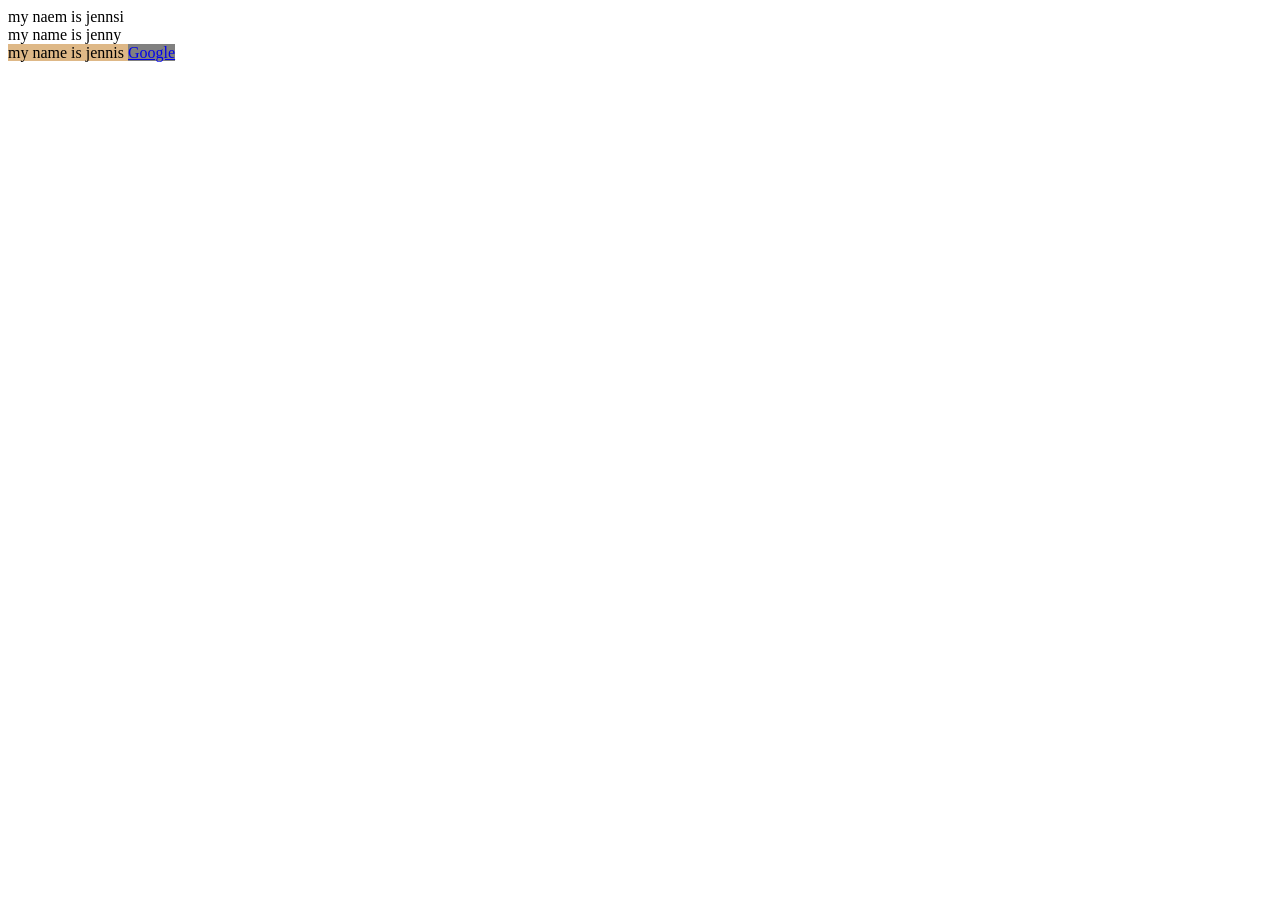
<file: index.html>
<!DOCTYPE html>
<html>
    <head>
        <title>id and classes</title>
        <link rel="stylesheet" href="style.css" >
    </head> 

    <body>
        <div class="name">my naem is jennsi </div>
        <div class="name">my name is jenny</div>
        <span id="span1">my name is jennis </span>
        <a id="link" href="https://google.com" target="_blank">Google</a>

    </body>
</html>
</file>
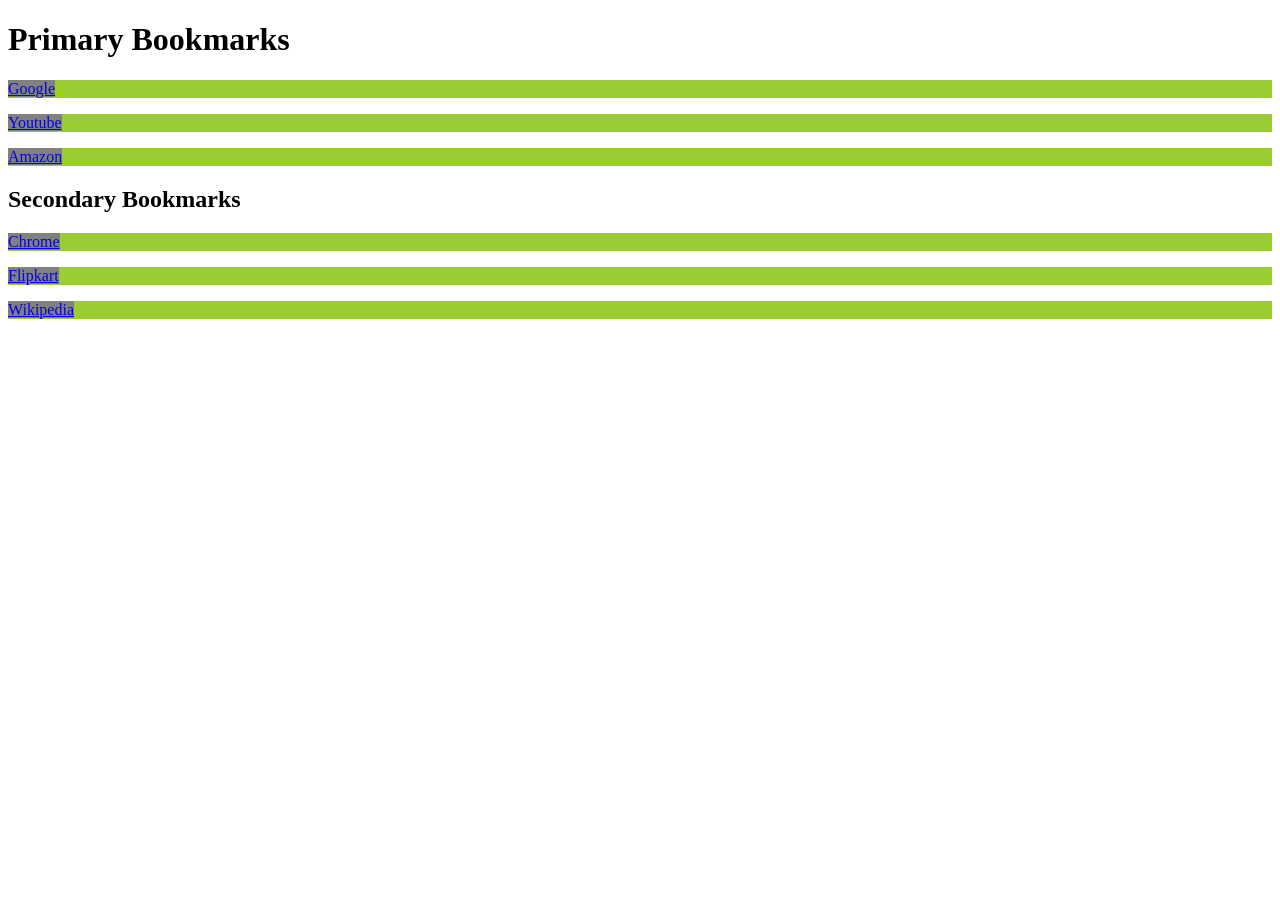
<file: bookmark.html>
<!DOCTYPE html>
<html>
    <head>
        <title>
            BookMarks
        </title>
        <link rel="stylesheet" href="style.css">
    </head>
    <body>
        <h1>Primary Bookmarks</h1>
        <p>
            <a target="_blank" href="https://www.google.com">Google</a>
        </p>
        <p>
            <a target="_blank" href="https://www.youtube.com">Youtube</a>
        </p>
        <p>
            <a target="_blank" href="https:www.amazon.com">Amazon</a>
        </p>
        <h2>Secondary Bookmarks</h2>

        <p>
            <a target="_blank" href="https://www.chorme.com">Chrome</a>
        </p>
        <p>
            <a target="_blank" href="https://www.flipkart.com">Flipkart</a>
        
        </p>
        <p>
            <a target="_blank" href="https://www.wikipedia.com">Wikipedia</a>
        </p>

    </body>
</html>
</file>
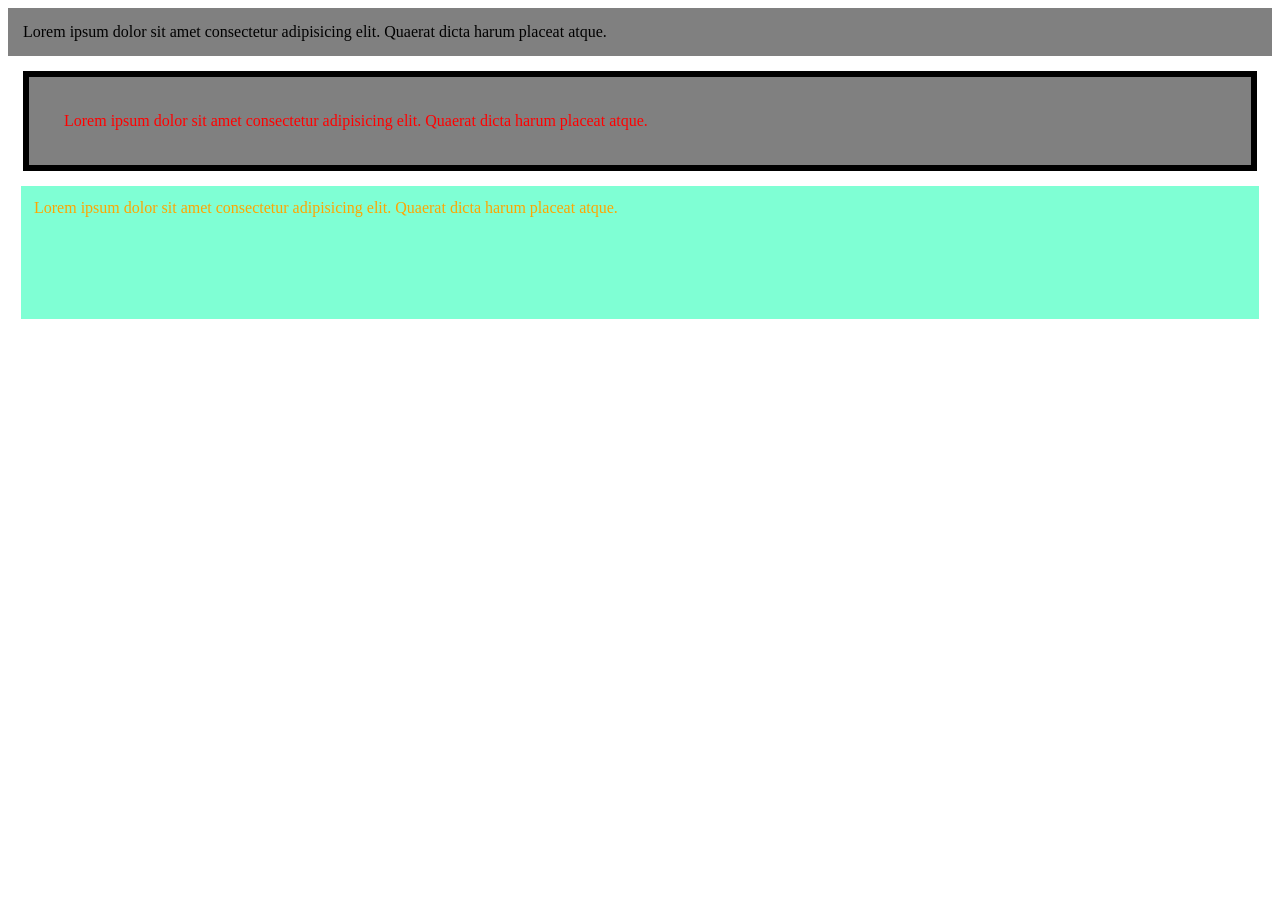
<file: boxmodel.html>
<!DOCTYPE html>
<html>
    <head>
        <link rel="stylesheet" href="box.css">

    </head>
    <body>
        <div class="box ">Lorem ipsum dolor sit amet consectetur adipisicing elit. Quaerat dicta harum placeat atque.</div>
         <div class="box box1">Lorem ipsum dolor sit amet consectetur adipisicing elit. Quaerat dicta harum placeat atque.</div>
          <div class="box box3">Lorem ipsum dolor sit amet consectetur adipisicing elit. Quaerat dicta harum placeat atque.</div>

    </body>
</html>
</file>
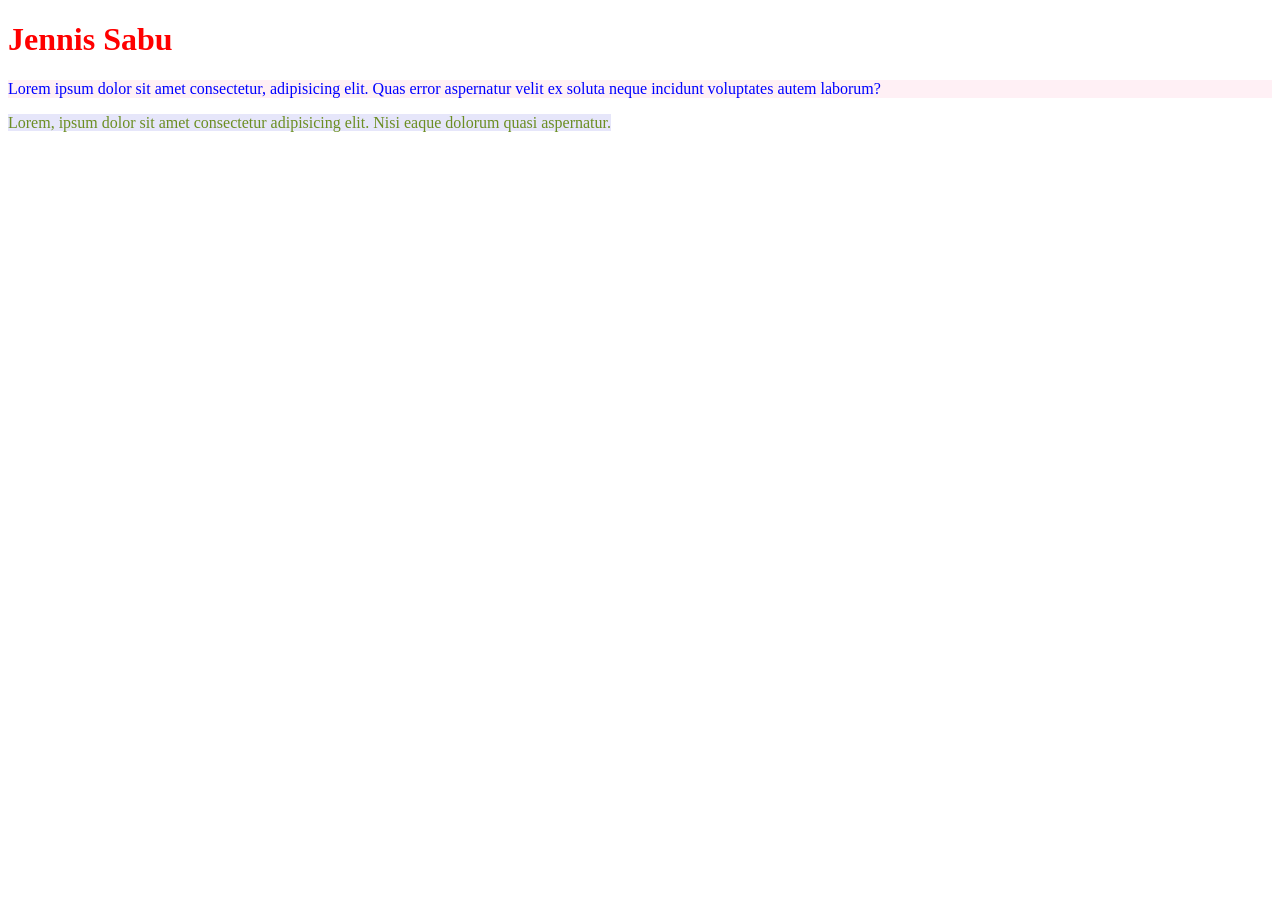
<file: css.html>
<!DOCTYPE html>
<html>
    <head>
        <title>css intro</title>
        <style>
            h1{
                color: red;
            }
            div{
                color: blue;
                background-color: lavenderblush;
            }
            span{
                color: olivedrab;
                background-color: lavender;
            }
        </style>
    </head>
    <body>
        <header>
            <h1>Jennis Sabu</h1>
            
        </header>
        <div>
            <p>Lorem ipsum dolor sit amet consectetur, adipisicing elit. Quas error aspernatur velit ex soluta neque incidunt voluptates autem laborum?</p>
        </div>
        <span>Lorem, ipsum dolor sit amet consectetur adipisicing elit. Nisi eaque dolorum quasi aspernatur.</span>

    </body>
</html>
</file>
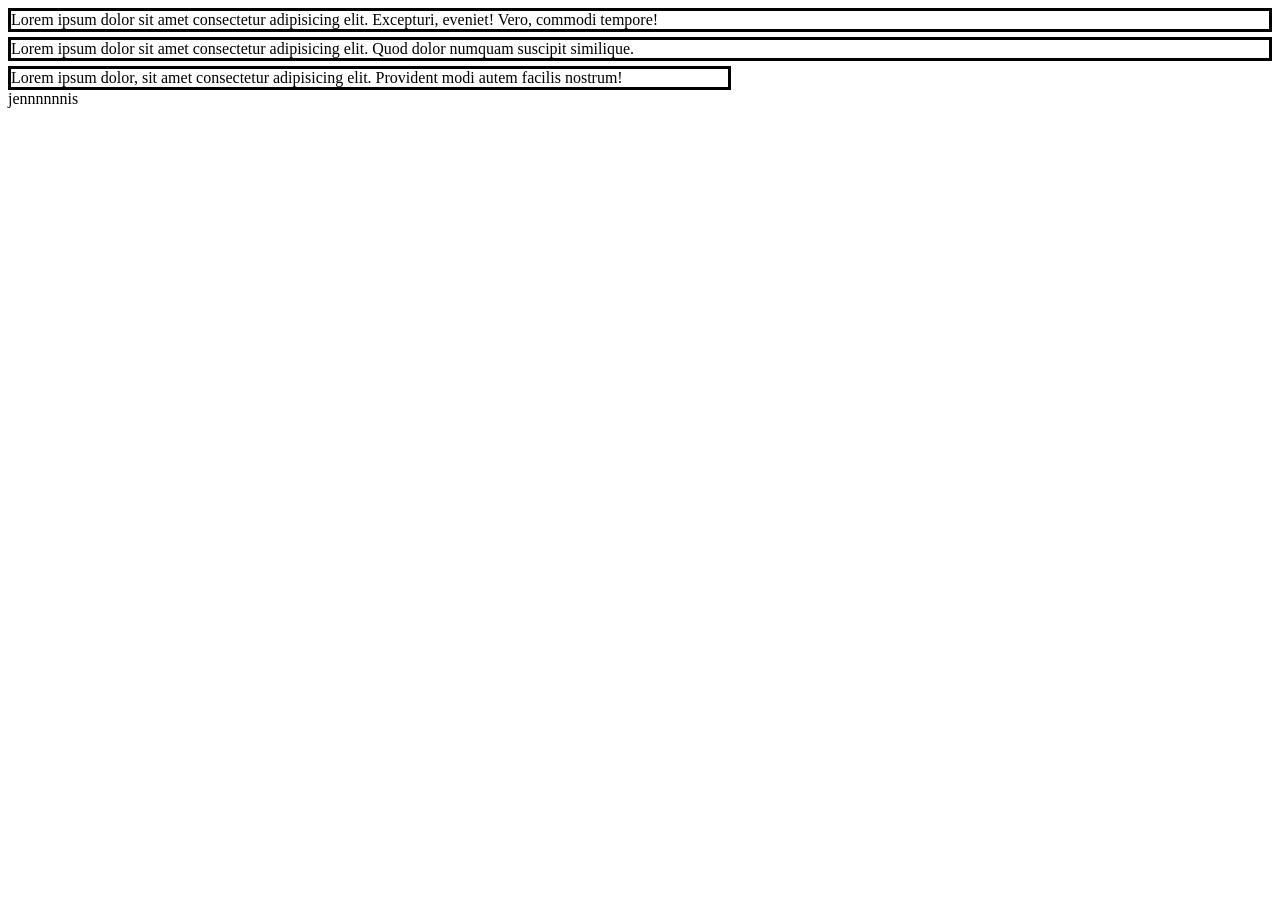
<file: displayprop.html>
<!DOCTYPE html>
<html>
    <head>
        <link rel="stylesheet" href="display.css">
    </head>
    <body>
        <div class="box">Lorem ipsum dolor sit amet consectetur adipisicing elit. Excepturi, eveniet! Vero, commodi tempore!</div>
        <div class="box1">Lorem ipsum dolor sit amet consectetur adipisicing elit. Quod dolor numquam suscipit similique.</div>
        <span class="container">Lorem ipsum dolor, sit amet consectetur adipisicing elit. Provident modi autem facilis nostrum!</span>
        <span>jennnnnnis</span>
    </body>
</html>
</file>
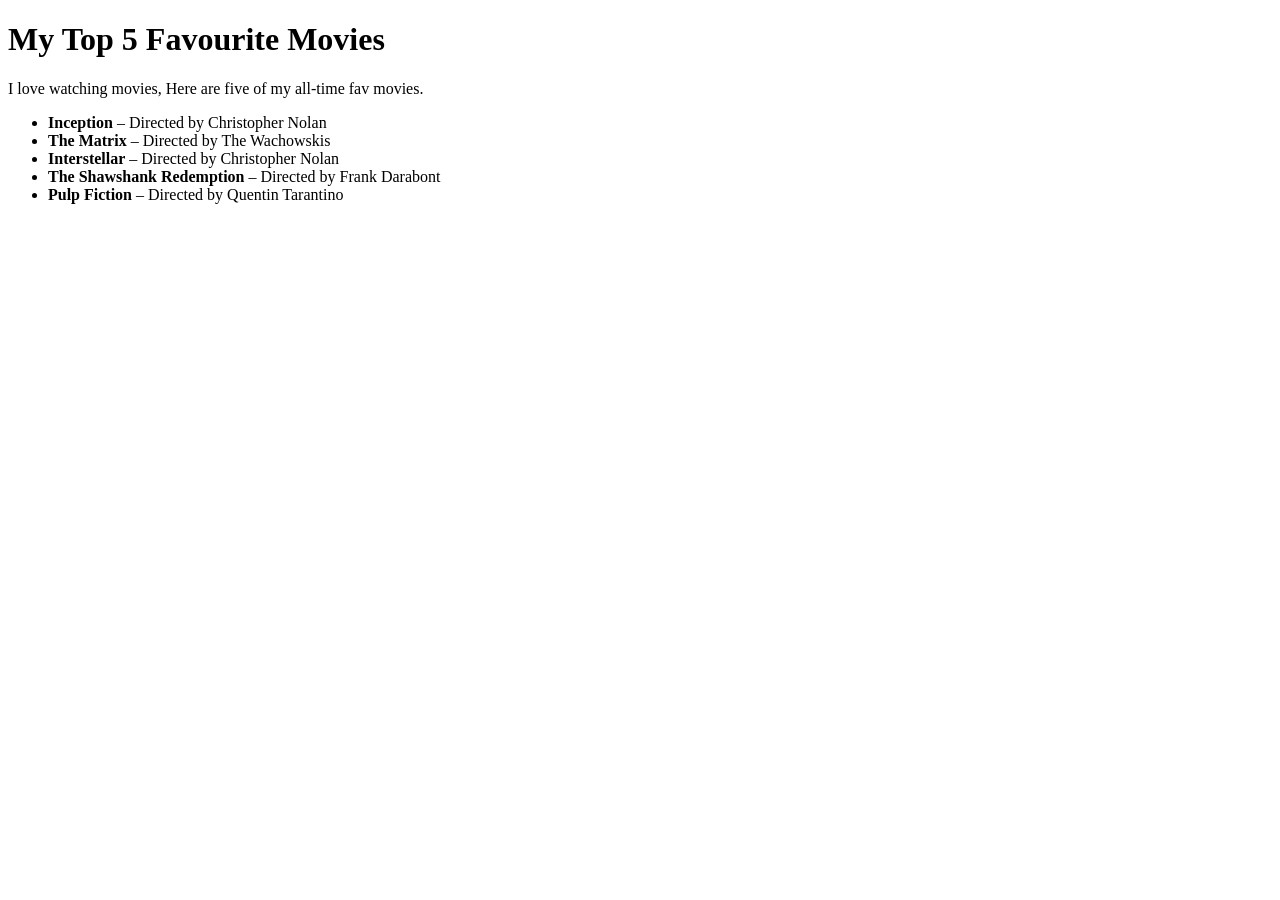
<file: favmovie.html>
<!DOCTYPE html>
<html lang="eng">
    <head>
        <title>Fav Movie</title>

    </head>
    <body>
        <h1>My Top 5 Favourite Movies</h1>
        <p>I love watching movies, Here are  five of my all-time fav movies.</p>
        <ul>
            
        <li><strong>Inception</strong> – Directed by Christopher Nolan</li>
        <li><strong>The Matrix</strong> – Directed by The Wachowskis</li>
        <li><strong>Interstellar</strong> – Directed by Christopher Nolan</li>
        <li><strong>The Shawshank Redemption</strong> – Directed by Frank Darabont</li>
        <li><strong>Pulp Fiction</strong> – Directed by Quentin Tarantino</li>
        </ul>

    </body>
</html>
</file>
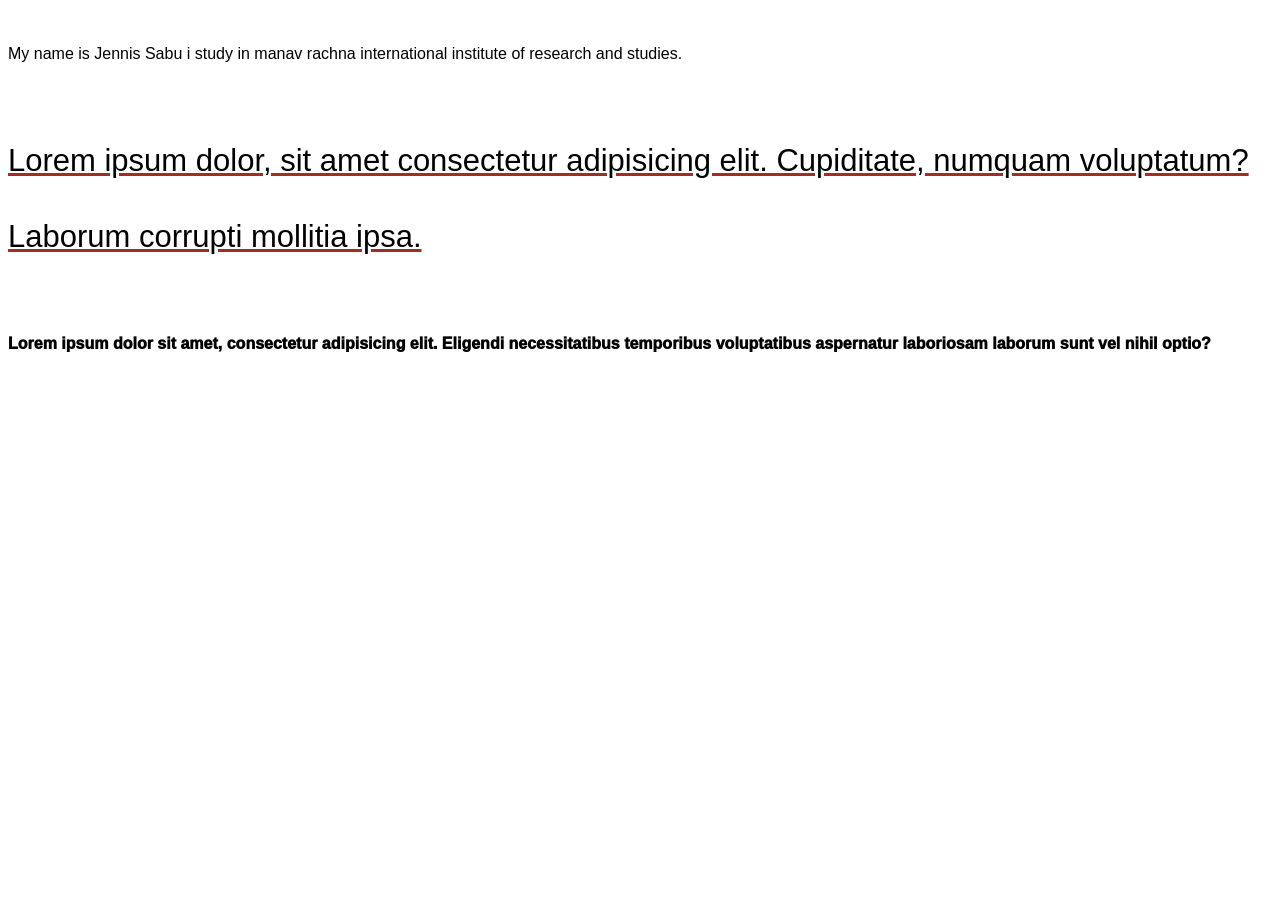
<file: fonts.html>
<!DOCTYPE html>
<html>
    <head>
        <link rel="stylesheet" href="fonts.css">
    </head>
    <body>
        <div class="div">
            <p>My name is Jennis Sabu i study in manav rachna international institute of research and studies.</p>
        </div>
        <div class="div div1">
            <p>Lorem ipsum dolor, sit amet consectetur adipisicing elit. Cupiditate, numquam voluptatum? Laborum corrupti mollitia ipsa.
            </p>
        </div>
        <div class="div div3">Lorem ipsum dolor sit amet, consectetur adipisicing elit. Eligendi necessitatibus temporibus voluptatibus aspernatur laboriosam laborum sunt vel nihil optio?</div>


    </body>
</html>
</file>
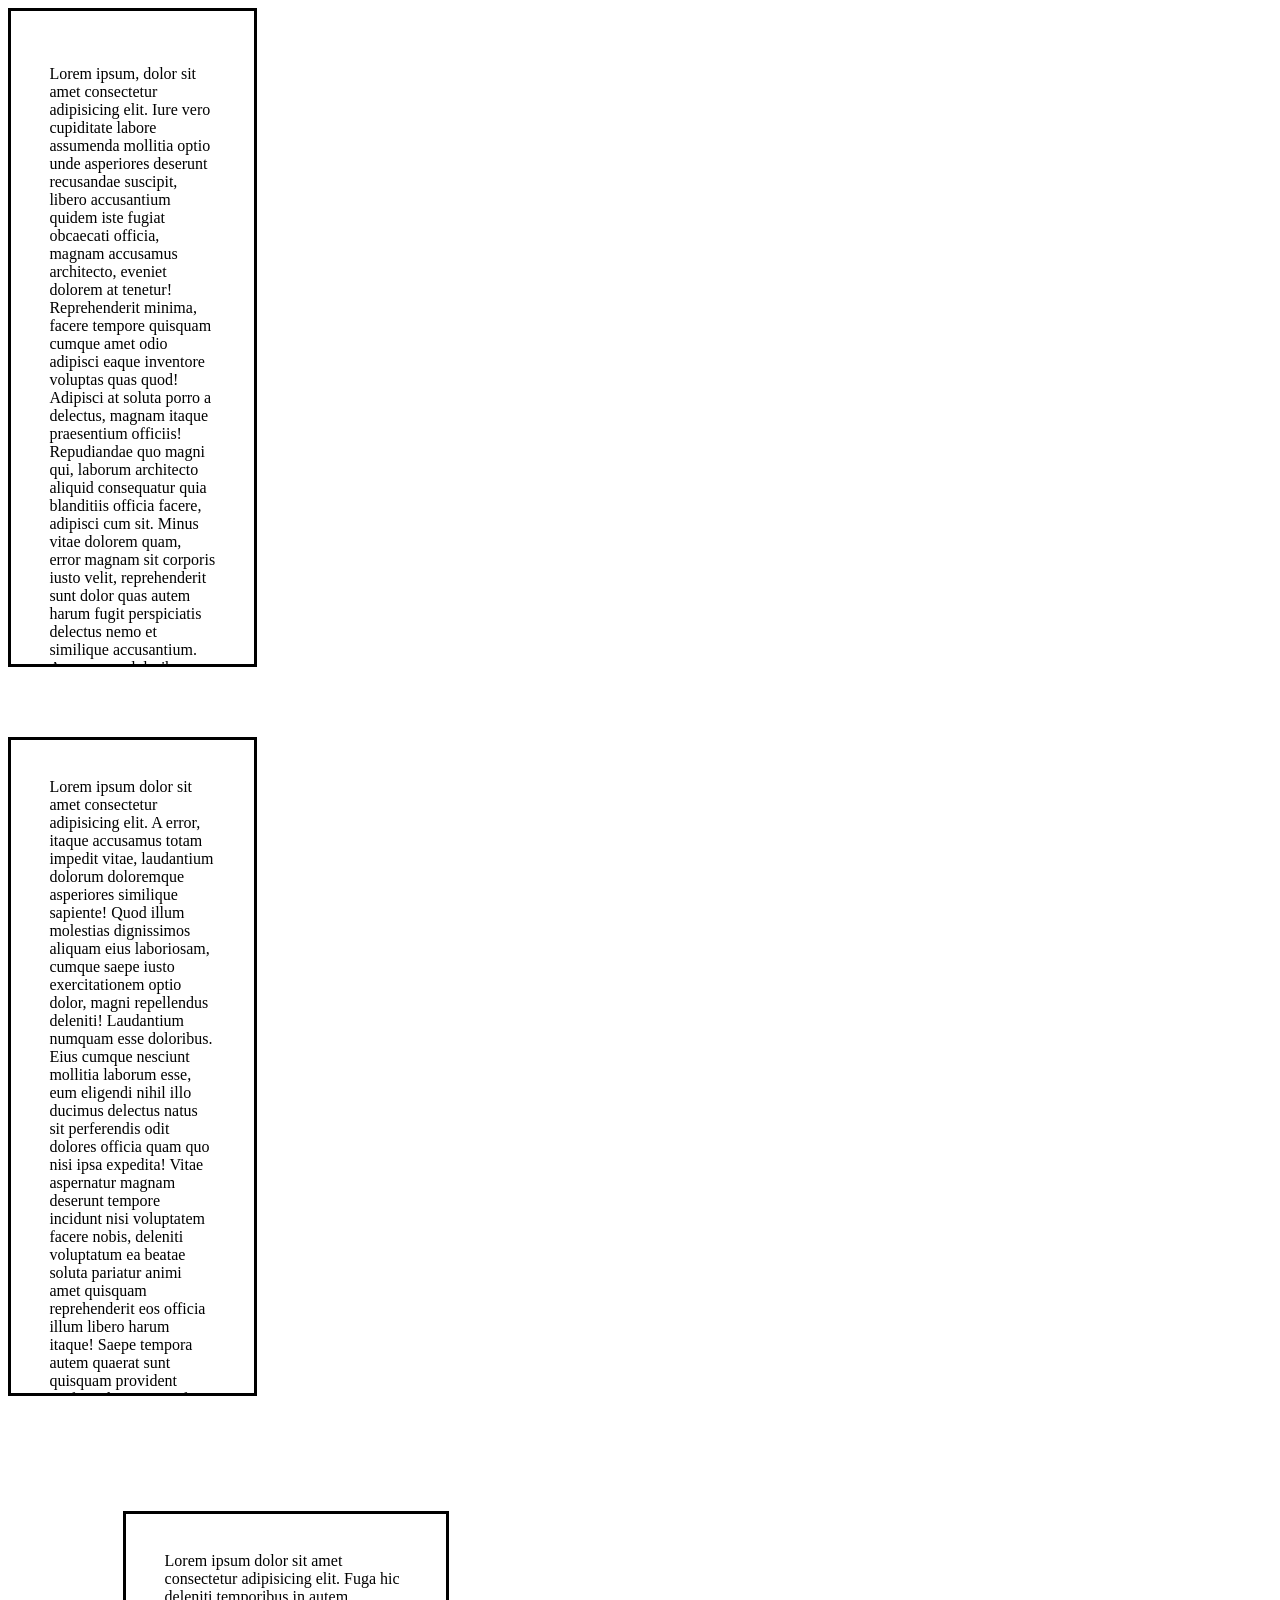
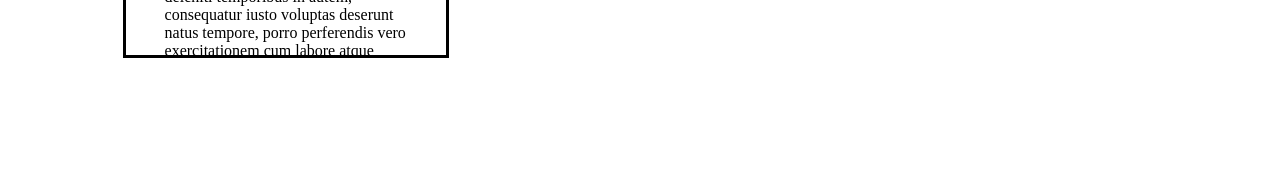
<file: overflow.html>
<!DOCTYPE html>
<html>
    <head>
        <title>Over flow property</title>

        <link rel="stylesheet" href="video26.css">
    </head>
    <body>
        <div>
            <p>Lorem ipsum, dolor sit amet consectetur adipisicing elit. Iure vero cupiditate labore assumenda mollitia optio unde asperiores deserunt recusandae suscipit, libero accusantium quidem iste fugiat obcaecati officia, magnam accusamus architecto, eveniet dolorem at tenetur! Reprehenderit minima, facere tempore quisquam cumque amet odio adipisci eaque inventore voluptas quas quod! Adipisci at soluta porro a delectus, magnam itaque praesentium officiis! Repudiandae quo magni qui, laborum architecto aliquid consequatur quia blanditiis officia facere, adipisci cum sit. Minus vitae dolorem quam, error magnam sit corporis iusto velit, reprehenderit sunt dolor quas autem harum fugit perspiciatis delectus nemo et similique accusantium. Accusamus doloribus veritatis quisquam nobis voluptate? Minima nihil expedita impedit hic rerum molestias dolorem dolor, velit autem! Est beatae placeat architecto doloremque quidem quisquam nam? Voluptates dicta laboriosam magni nesciunt adipisci. Mollitia voluptatum veritatis tempore incidunt veniam?</p>
        </div>
        <br>
        <br>
        <br>
        <p class="box">
            Lorem ipsum dolor sit amet consectetur adipisicing elit. A error, itaque accusamus totam impedit vitae, laudantium dolorum doloremque asperiores similique sapiente! Quod illum molestias dignissimos aliquam eius laboriosam, cumque saepe iusto exercitationem optio dolor, magni repellendus deleniti! Laudantium numquam esse doloribus. Eius cumque nesciunt mollitia laborum esse, eum eligendi nihil illo ducimus delectus natus sit perferendis odit dolores officia quam quo nisi ipsa expedita! Vitae aspernatur magnam deserunt tempore incidunt nisi voluptatem facere nobis, deleniti voluptatum ea beatae soluta pariatur animi amet quisquam reprehenderit eos officia illum libero harum itaque! Saepe tempora autem quaerat sunt quisquam provident perferendis corporis fuga consectetur? Sunt cupiditate minima consequatur aliquam id tenetur saepe pariatur. Iure explicabo ipsam id velit praesentium hic corrupti aliquid aperiam deserunt! Culpa distinctio magnam totam hic delectus! Ex eligendi eius ipsa omnis maxime laudantium distinctio consequatur aut, explicabo odio sapiente voluptatem excepturi magni exercitationem quidem nemo facilis sit saepe consequuntur dignissimos itaque porro dolores nihil. Labore facilis laudantium aliquam, eos accusantium soluta ipsa, dicta velit pariatur, quibusdam quos! Excepturi, neque eveniet! Maxime quasi excepturi, eligendi minus nulla cumque est, mollitia asperiores similique atque, labore numquam ex iusto voluptatum in deserunt accusamus quos! Sapiente quaerat, corporis maiores quod minus nisi, quae sit et nam, vitae dolores esse magni ut. Ipsum quam enim rerum possimus aliquid? Illum fugit mollitia nesciunt blanditiis sint ut nam consequatur doloribus ipsum et. Blanditiis expedita corrupti possimus quibusdam? Cumque quas aut similique eligendi beatae nam exercitationem sunt reiciendis voluptatibus dolore facere natus quia perferendis, quod, earum, distinctio excepturi velit! Voluptatem quis facilis repellendus ea voluptatum, recusandae illo magnam temporibus! Fugiat quos odit similique autem quo ea fugit, nihil, quis vel ipsam, nesciunt quibusdam! Beatae mollitia rerum error fuga similique minus est libero numquam iste officia aperiam, facere animi totam ullam quod deserunt cupiditate ex, culpa cumque? Explicabo ab nihil dolor, quia autem qui similique, cumque neque incidunt perferendis ipsum? Provident, in numquam magnam magni atque quasi quisquam incidunt, praesentium quis ullam, odit doloremque reiciendis nam asperiores eos! Nulla omnis sapiente earum qui nostrum exercitationem, quae vitae saepe quis sit excepturi voluptate nemo minus aspernatur atque, adipisci repudiandae tenetur consequatur? Quibusdam numquam facere ab corporis doloremque cupiditate veniam, architecto necessitatibus, iure assumenda harum reiciendis. Atque fuga eaque delectus eligendi corrupti qui ut numquam quisquam reprehenderit illum? Expedita vero quam recusandae consequatur repellendus excepturi hic veniam natus voluptas doloremque? Nam reiciendis molestias et corrupti distinctio sit porro incidunt atque, itaque mollitia iste, unde deleniti quas. Iure blanditiis, incidunt dignissimos perspiciatis velit animi quis pariatur. Eveniet corporis vitae nemo, facilis veritatis voluptas architecto iusto aut neque voluptates ad hic distinctio modi incidunt voluptate est tenetur iste ipsam ex rem necessitatibus? Assumenda omnis reiciendis quia placeat expedita. Deserunt dolorem iure consequuntur voluptatibus! Esse totam deserunt officiis voluptatum iusto accusamus incidunt, unde inventore neque animi asperiores tempora dolores pariatur, delectus sunt possimus fugiat autem laborum accusantium veritatis enim. Molestiae beatae eos aspernatur suscipit tenetur asperiores, laborum officiis! Illo rem ex quod perspiciatis natus quasi quo accusamus, debitis voluptate nemo recusandae consequatur. Repudiandae autem temporibus placeat doloremque eum accusamus nostrum, repellendus ipsum vitae officia, eius aliquam explicabo adipisci! Quam ipsum sapiente maxime ex, fugiat voluptatibus iusto cupiditate quo placeat hic consequuntur consequatur quidem tempore similique aut, tempora rem alias eum officiis voluptatem perferendis. Commodi maxime ad ab. Labore eaque natus similique facilis error doloremque, harum dolorum consectetur quaerat ex odio esse! Consectetur nihil nesciunt vitae sapiente eius odio quas nisi perspiciatis, temporibus, ipsa est soluta fuga nam incidunt fugit molestias ipsum atque reiciendis eveniet necessitatibus accusantium! Inventore rerum aliquid aperiam non quod qui enim animi! Praesentium nemo dolorem, maiores rem laudantium animi placeat sed, aspernatur facere eos suscipit. Illum, itaque libero? Quas nisi iste vitae consectetur vero culpa hic dolor nobis eum doloremque quisquam ratione voluptatum dolore doloribus quia maxime reprehenderit, vel repudiandae? Molestiae in amet ipsum vel perspiciatis iste at. Fuga illo reiciendis blanditiis rerum nihil incidunt perspiciatis unde recusandae eaque numquam laborum laudantium, officiis quis culpa libero nisi possimus voluptatem ab odio cum ea eius error. Quia, aspernatur. Hic, necessitatibus officia tempore quo temporibus, numquam, perspiciatis iusto facere est pariatur eum. Aliquid, cum esse nesciunt perspiciatis quisquam laborum ex rem dolores, quis hic vel, facere unde ipsam voluptates sapiente soluta distinctio aliquam fuga autem velit iste. Incidunt, ea iusto omnis assumenda fugiat blanditiis accusantium recusandae esse molestiae ad exercitationem ratione. Quis consectetur ut eligendi possimus quo incidunt, aut, nulla eaque rem cumque quas, expedita recusandae. Natus rerum distinctio illo suscipit magnam! Perspiciatis, ad laboriosam enim minima vero nisi autem obcaecati? Alias doloremque culpa aspernatur eum suscipit minima, rem vitae nihil saepe? Molestiae dolore ipsum sed vel corrupti commodi repudiandae aut. Architecto sint, odit labore aliquid magni minus! Sint aspernatur ducimus facilis assumenda ab eum unde maxime dolor laudantium, nemo illo quod natus porro minima facere fugiat obcaecati sit placeat hic delectus maiores iure! Aliquam ratione fuga alias repellendus, unde iusto! Iusto tempore nostrum quaerat possimus itaque reprehenderit? Reprehenderit sint provident natus dicta, nisi mollitia hic, dolores doloribus deserunt aliquid voluptate illo maiores pariatur? Sed ducimus hic similique fugit eligendi numquam omnis, asperiores, laudantium iusto soluta error, ipsa officiis tenetur. Ex veniam eum, voluptas vel quidem molestias dolorum nisi commodi nemo? Officiis nesciunt a aliquid nam hic non amet, qui modi ipsum ullam facere eum. Possimus dolor quas eius harum voluptates mollitia dicta? Placeat eum temporibus, ratione dicta nesciunt at similique, neque harum aut delectus dolores voluptate hic ab voluptas sit dignissimos nihil aspernatur blanditiis ipsam. Atque corporis ex molestias nulla cupiditate. Soluta, libero illo placeat voluptates, quisquam animi delectus sequi fugiat dicta similique incidunt rem cum, adipisci dolore voluptatum ratione provident distinctio explicabo voluptate! Iusto qui est dicta ratione odit quae aspernatur quidem exercitationem quod blanditiis. Porro dicta, voluptates rerum accusantium perspiciatis exercitationem quos, illum animi ab tenetur iusto id odit explicabo eos! Dignissimos accusantium sequi aspernatur illo sunt est minima, quo id, provident, culpa recusandae atque sit fuga. Consectetur, quo. Suscipit porro quos architecto aliquam expedita aut consequatur fuga animi. Sunt numquam cumque, corrupti voluptatibus laboriosam ea unde sequi dolor laborum voluptates cum exercitationem molestiae, totam tenetur vel soluta obcaecati. Beatae nulla, officiis unde eaque, debitis molestiae sequi esse possimus repellat voluptatem soluta voluptates. Cum, aperiam ullam sed quidem nesciunt esse. Dolore doloremque dolorum debitis deleniti asperiores, excepturi accusamus delectus, consequatur veritatis optio maiores magnam autem sequi officia iste itaque repudiandae consectetur? Deserunt aut veniam modi provident labore asperiores quasi corrupti magnam repudiandae autem voluptatum optio fugit vero aliquid quis illum saepe, inventore laboriosam tenetur atque iure? Debitis consectetur voluptates facilis cupiditate, possimus explicabo quia saepe quidem a vero accusamus, illo magni adipisci illum ipsum obcaecati reprehenderit quisquam odio ea! Optio id, nulla et, velit obcaecati temporibus officia fuga modi qui minus veniam nobis enim voluptates nisi dignissimos, esse eius odit necessitatibus ipsam atque corporis sit animi voluptate voluptatum? Reprehenderit atque odio maiores magnam est, fugit corrupti accusantium, quo optio quidem qui molestias repellat provident consectetur ad soluta harum voluptas aperiam laudantium vitae excepturi fuga cum iusto eum? Voluptas consequuntur tenetur eveniet eos minima a veritatis sint saepe perferendis inventore officiis natus fuga consectetur, expedita quos soluta laboriosam quas. Eaque non eos dignissimos, ad quis praesentium asperiores quia voluptas labore soluta, repudiandae adipisci tempore blanditiis illum libero nemo ullam rerum corporis accusamus magni quam ex sit iusto! Commodi adipisci, tempore nemo blanditiis, praesentium dolor quae asperiores iste, necessitatibus officia quos cumque! Optio, autem. Consectetur, soluta illo, aliquid commodi quis minima beatae in labore quos corrupti molestiae odit nostrum error voluptatem sequi ducimus! Voluptate a minima veritatis fuga illo explicabo dicta quis harum veniam culpa, tempore libero optio ducimus fugit enim, nihil recusandae atque magnam expedita alias perspiciatis, soluta quod illum! Atque ipsum ex est, facere quis error ratione quod cum illum quae unde libero amet aperiam ullam quasi provident soluta suscipit voluptatibus omnis tempore maxime? A corporis quos laboriosam qui quia alias necessitatibus nostrum illum nisi, sit suscipit! Eveniet enim optio consequatur harum voluptatibus vel voluptatem, eius magni quis dolore libero delectus rem repellat aliquam doloribus voluptas perferendis culpa veritatis minima officiis esse. Eius blanditiis corporis impedit id cupiditate ad soluta voluptates expedita possimus? Nam cum saepe, laudantium ut dolore veritatis facere facilis porro ab expedita illo veniam, sequi odio neque sapiente sunt voluptate aperiam ipsa! Totam tempora, laboriosam ducimus mollitia rerum sed ad tenetur? At itaque numquam quisquam quibusdam a vel fuga explicabo nesciunt veritatis cupiditate facere, corporis sunt ut deleniti quas ullam repellat maxime blanditiis qui sequi tempore atque quia beatae quasi. Quam distinctio vitae veniam excepturi eligendi officiis perferendis quaerat, libero esse obcaecati minima quisquam debitis corrupti ipsam porro! Quis animi ducimus delectus earum expedita mollitia quam velit provident ad nostrum rem accusantium reiciendis doloribus inventore laboriosam, fugit unde? Doloremque itaque beatae aspernatur dolorem numquam quis, saepe sequi blanditiis? Perspiciatis iusto, quo consequatur dolor voluptas quos exercitationem ea aut laudantium sunt, repudiandae nostrum minus qui. Assumenda nisi commodi quos aut blanditiis eius doloremque quod quae aspernatur, laudantium aliquam tenetur quas enim? Odio suscipit iusto natus aliquid iure asperiores totam deleniti quas! Perspiciatis ab nobis magnam possimus voluptatum? Atque eos facere cupiditate rerum rem magnam pariatur, quam laudantium assumenda, hic inventore voluptatibus nihil, officiis vel placeat adipisci voluptatum blanditiis quas. Consequuntur aut suscipit saepe qui ipsa iusto incidunt, dolorem ipsum architecto eos repellat quisquam nihil voluptatum tenetur eaque praesentium earum autem explicabo optio minima obcaecati dolor animi alias amet. Ullam harum, eveniet nostrum quibusdam dolorum modi necessitatibus magnam. Accusantium quas illum nesciunt laborum libero iusto, commodi architecto, fuga unde, itaque maxime nisi suscipit nobis pariatur voluptas veritatis aliquam et ex aut ducimus? Perferendis soluta, quisquam praesentium quia, nobis voluptatum fuga dolor ex, quibusdam enim obcaecati. Debitis iusto dolorum nobis totam magnam, iure asperiores tempore voluptatum accusantium laboriosam in quod, quas quaerat maxime at nulla voluptatem sed praesentium ea molestiae! Earum, laboriosam eaque nesciunt animi perspiciatis dolorem provident rerum nihil. Rerum, modi totam, distinctio perferendis nihil sequi accusantium expedita amet accusamus ducimus pariatur blanditiis? Magni mollitia ullam est vero recusandae sapiente ad asperiores fugiat exercitationem accusantium assumenda nisi officia, temporibus quae laborum, maxime, eaque voluptatem quasi! Rerum totam vel harum, odit repudiandae rem recusandae. Sint blanditiis nostrum eaque magni enim voluptates molestias reprehenderit non hic animi, quisquam, facilis cumque illum culpa natus beatae voluptate. Autem eligendi harum minus expedita rem, provident molestiae explicabo vel rerum inventore cum ratione nulla vero adipisci non accusantium ipsa tenetur tempore perspiciatis aperiam eos? Perferendis eius itaque eveniet, minus nobis est eaque debitis eos deleniti omnis corporis consectetur error culpa qui recusandae magni cum ratione autem modi soluta natus unde ad! Minima, explicabo ullam rem, quisquam voluptatum molestiae eveniet adipisci reprehenderit esse, laudantium vitae expedita porro. Inventore odio cumque cum ipsam quaerat ipsum nostrum. Nemo libero odit facilis eveniet repellat nesciunt incidunt adipisci quam beatae doloremque harum tempora, vel consequuntur non, ex deserunt ratione est quaerat magni blanditiis natus aperiam quod suscipit praesentium. Sapiente distinctio nulla deserunt quaerat alias provident eaque doloremque earum, inventore consequatur commodi libero quasi expedita repudiandae velit perferendis itaque necessitatibus. Facilis repellat impedit eaque tempora nihil minima molestiae. Similique nostrum debitis dolore ab provident modi maiores? Facilis est quia dolor hic. Deleniti, magni soluta quia fuga ullam, aliquid perspiciatis nemo autem iste delectus quibusdam officiis ad neque eius. Ea facere ipsam quam eos magni fugit? Molestias, delectus a ratione officia vel ut, sit modi voluptatibus reprehenderit debitis esse cum sed! Quia dolorum exercitationem laboriosam, eligendi eveniet cupiditate temporibus rem voluptatem eum voluptatum maiores facere, dolore debitis accusamus delectus? Est eveniet odio, voluptatem cupiditate fugit non repellat modi, repellendus corrupti laudantium esse? Ex est esse consectetur laudantium doloribus eos quae cupiditate atque, libero similique soluta rerum iure perferendis! Enim, magni dignissimos. Libero adipisci dolorum quisquam temporibus ipsa at veniam sequi aut sapiente officiis a earum iusto consequatur quos cumque debitis accusamus laudantium qui, possimus esse, explicabo distinctio ipsum est! Quod maiores beatae ipsum sed. Culpa repudiandae eum qui illo quia sint adipisci tempora enim perspiciatis deleniti et laborum ducimus iure quasi debitis at quam rerum ullam natus aut necessitatibus quibusdam voluptatum, quisquam ipsum. A aut fuga expedita recusandae iure totam?
        </p>
        <div class="text">
            Lorem ipsum dolor sit amet consectetur adipisicing elit. Fuga hic deleniti temporibus in autem, consequatur iusto voluptas deserunt natus tempore, porro perferendis vero exercitationem cum labore atque eligendi. Minus necessitatibus suscipit error optio recusandae delectus fuga aspernatur iure dolorum nihil molestias nobis ducimus consequatur, fugiat, repellendus amet provident alias sit accusantium enim inventore facilis asperiores. Reiciendis animi nihil itaque placeat sapiente dicta, ipsa ipsum. Cumque obcaecati maiores eaque placeat! Obcaecati in quam blanditiis nihil quasi quisquam voluptas tenetur autem adipisci voluptatem veniam, corrupti nisi cupiditate quod commodi sint molestiae, incidunt quaerat atque expedita omnis! Recusandae tempore beatae eligendi aperiam consectetur magni quis corrupti, voluptate expedita debitis dicta distinctio ipsam vel, amet incidunt nam? In neque consequatur officia assumenda, ducimus porro, sed nulla laboriosam natus cum eius necessitatibus cupiditate doloribus earum molestiae laborum sequi aliquid labore libero accusamus. Impedit adipisci voluptatem odio fugit corrupti? Maxime reprehenderit nobis praesentium vero nemo. Voluptatum repellendus unde deleniti eius quod error dicta. Eaque, totam cum. Impedit amet porro aspernatur vel cupiditate.
        </div>

    </body>
</html>
</file>
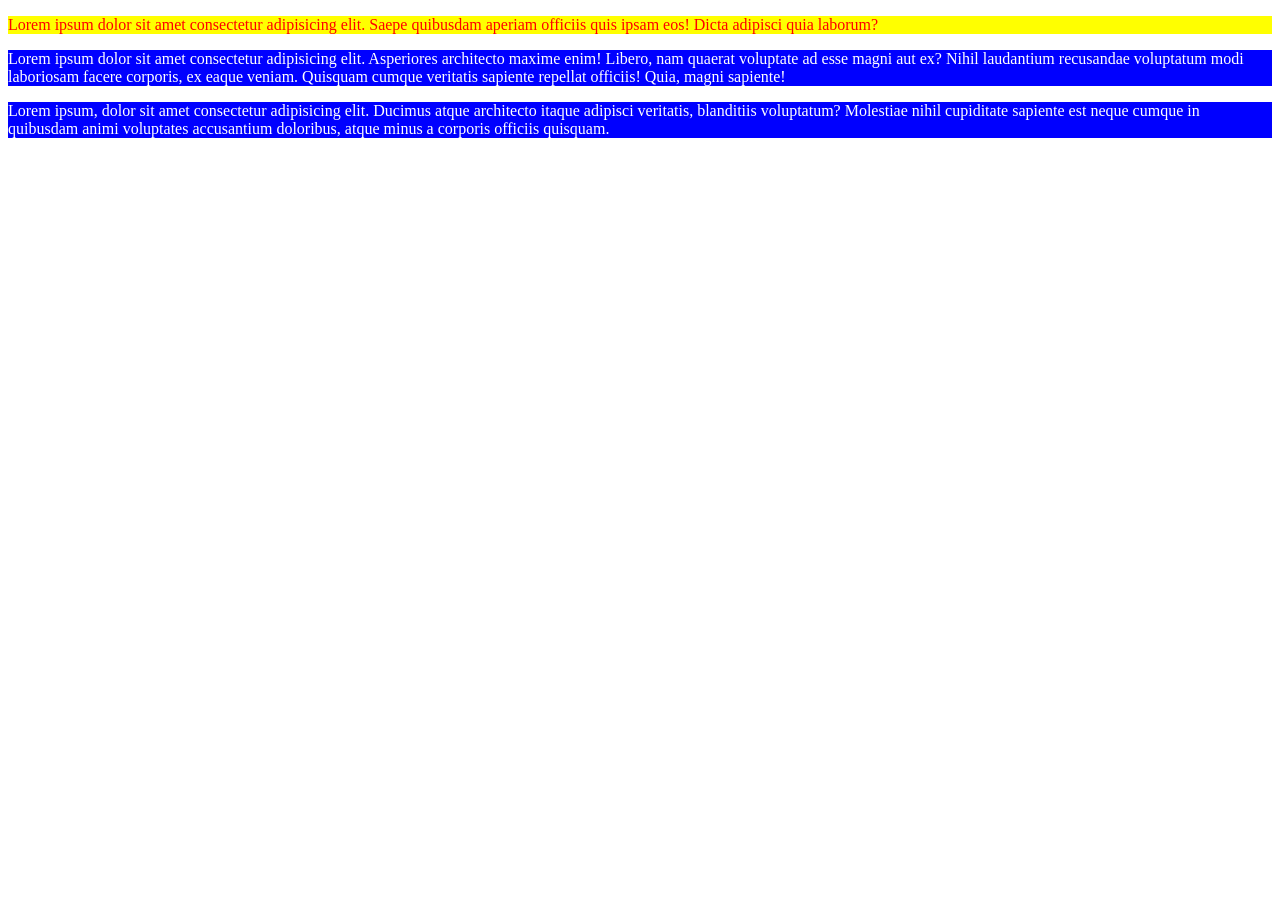
<file: praac1.html>
<!DOCTYPE html>
    <html>
        <head>
            <link rel="stylesheet" href="praac1.css">
        </head>
        <body>
            <div>
                <p>Lorem ipsum dolor sit amet consectetur adipisicing elit. Saepe quibusdam aperiam officiis quis ipsam eos! Dicta adipisci quia laborum?
                </p>
                <p>Lorem ipsum dolor sit amet consectetur adipisicing elit. Asperiores architecto maxime enim! Libero, nam quaerat voluptate ad esse magni aut ex? Nihil laudantium recusandae voluptatum modi laboriosam facere corporis, ex eaque veniam. Quisquam cumque veritatis sapiente repellat officiis! Quia, magni sapiente!</p>
                <p>Lorem ipsum, dolor sit amet consectetur adipisicing elit. Ducimus atque architecto itaque adipisci veritatis, blanditiis voluptatum? Molestiae nihil cupiditate sapiente est neque cumque in quibusdam animi voluptates accusantium doloribus, atque minus a corporis officiis quisquam.</p>
            </div>
        </body>
    </html>
</file>
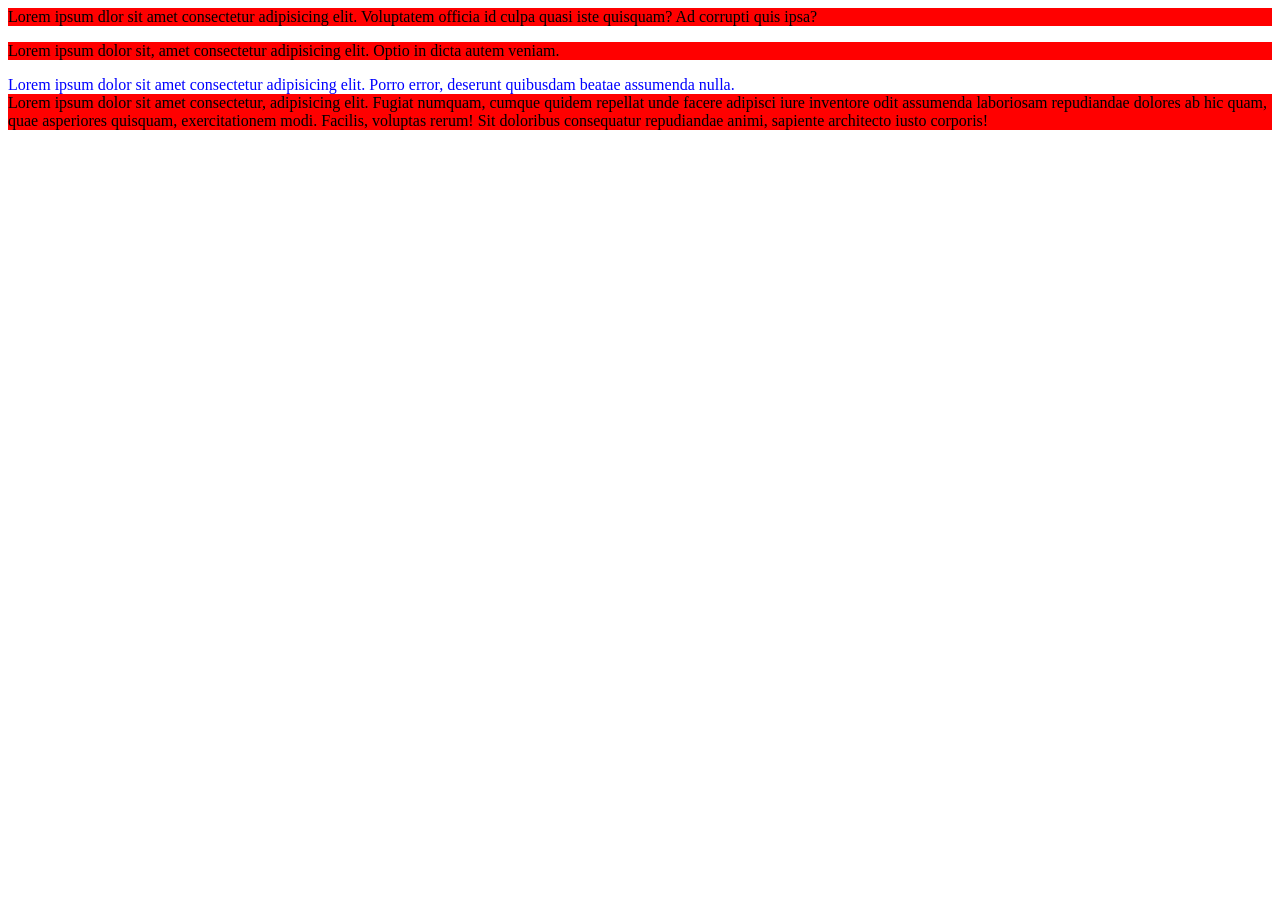
<file: selectors.html>
<!DOCTYPE html>
<html>
    <head>
        <title>selectors</title>
        <link rel="stylesheet" href="selector.css">
        
        
    </head>
    <body>
        <div class="para">
            Lorem ipsum dlor sit amet consectetur adipisicing elit. Voluptatem officia id culpa quasi iste quisquam? Ad corrupti quis ipsa?
        </div>
        <div class="para">
            <p>
                Lorem ipsum dolor sit, amet consectetur adipisicing elit. Optio in dicta autem veniam.
            </p>
        </div>
        <div id="man">
            Lorem ipsum dolor sit amet consectetur adipisicing elit. Porro error, deserunt quibusdam beatae assumenda nulla.
        </div>
        <div class="para">
            <article>Lorem ipsum dolor sit amet consectetur, adipisicing elit. Fugiat numquam, cumque quidem repellat unde facere adipisci iure inventore odit assumenda laboriosam repudiandae dolores ab hic quam, quae asperiores quisquam, exercitationem modi. Facilis, voluptas rerum! Sit doloribus consequatur repudiandae animi, sapiente architecto iusto corporis!</article>
        </div>
    </body>
</html>
</file>
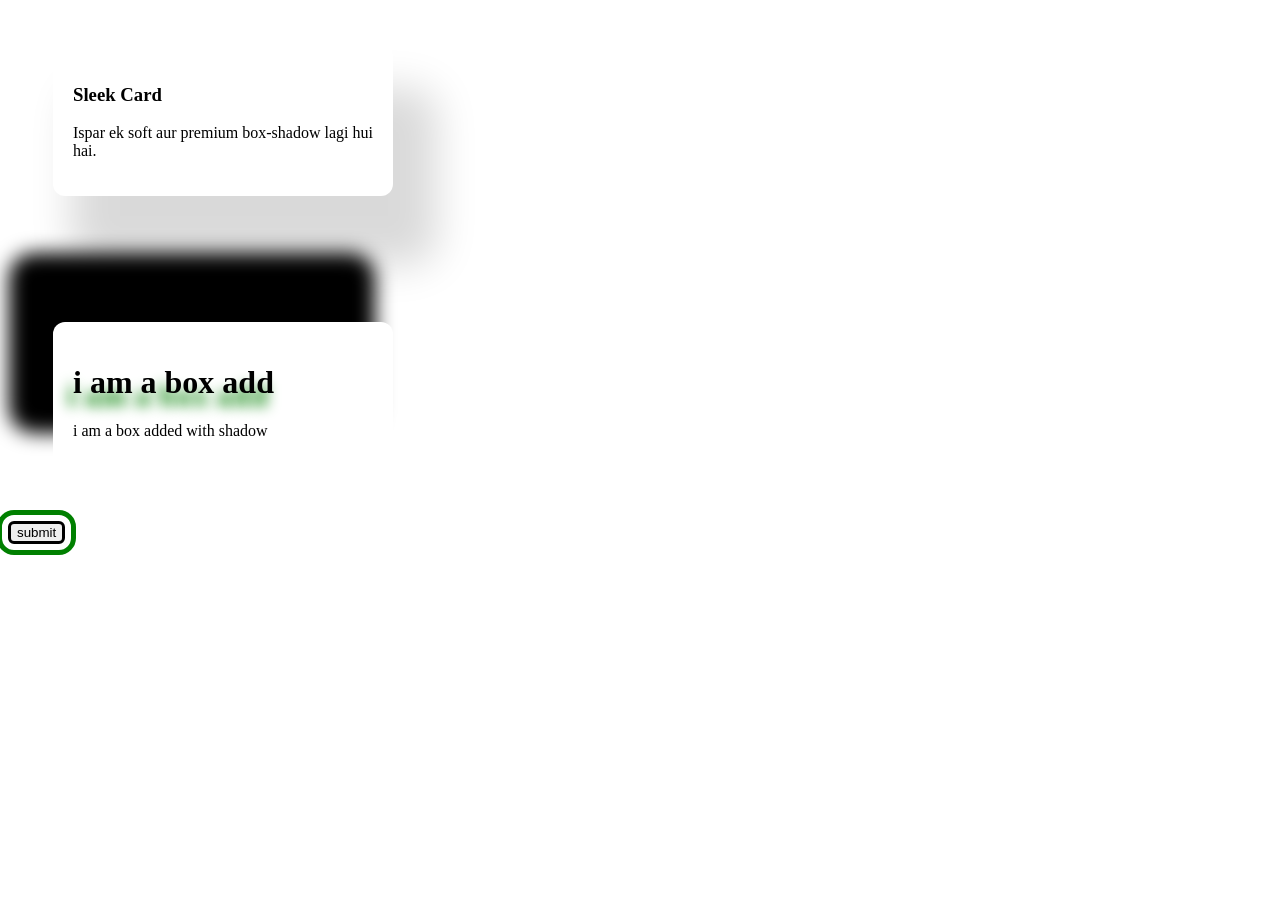
<file: shadows.html>
<!DOCTYPE html>
<html>
    <head> 
        <link rel="stylesheet" href="video24.css">
     </head>
    <body>
        <div class="card">
  <h3>Sleek Card</h3>
  <p>Ispar ek soft aur premium box-shadow lagi hui hai.</p>
</div>
<br>
<br>
<div class="box">
    <h1 class="text">i am a box add</h1>
    <p>i am a box added with shadow </p>
</div>
<div>
    <button>submit</button>
</div>
    </body>
</html>
</file>
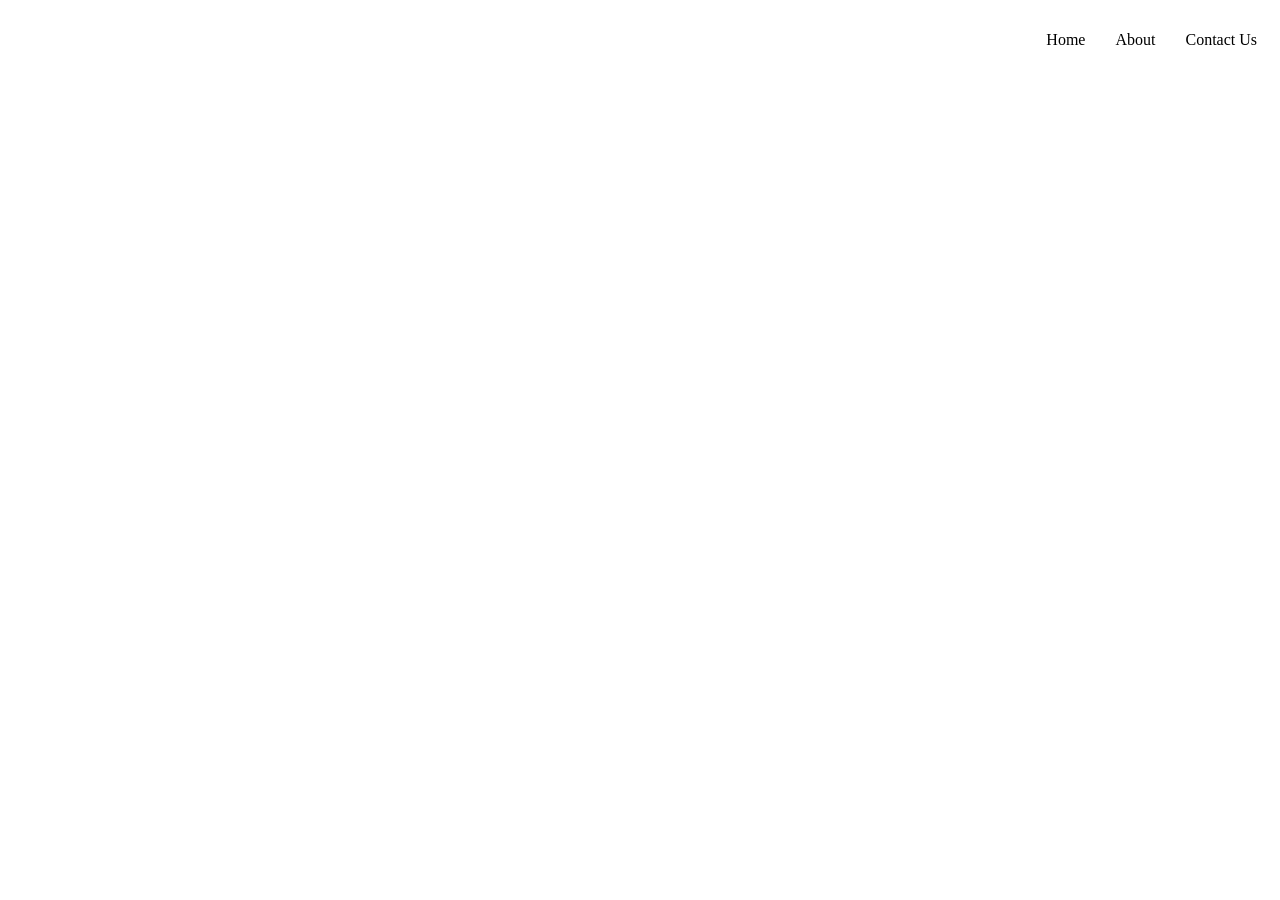
<file: styling.html>
<!DOCTYPE html>
<html>
    <head>
        <link rel="stylesheet" href="video25.css">
    </head>
    <body>
        <nav>
            <ul>
                <li>Home</li>
                <li>About</li>
                <li>Contact Us</li>
            </ul>
        </nav>
    </body>
</html>
</file>
<file: style.css>
p{
    background-color: yellowgreen;

    
}
a{
    background-color: grey;
}
span{
    background-color: burlywood;
}
</file>
<file: box.css>
.box{
    background-color: grey;
    
    border: 0px;
    padding: 15px;
    
    

}
.box1{
    color: red;
    padding: 35px;
    border: solid black 6px;
    margin: 15px;
}
.box3{
    color:orange;
    background-color: aquamarine;
    height: 133px;
    box-sizing: border-box ;
    padding: 13px;
    margin: 13px;
}
</file>
<file: display.css>
.box{
    border: black 3px solid;
    margin: 5px auto ;
    
    
}
.box1{
    border: black 3px solid;
    margin: 5px auto;
}
.container{
    border: black 3px solid;
    display: block;
    width: 56vmax;
}
</file>
<file: fonts.css>
.div{
    font-family: Arial, Helvetica, sans-serif;
    font-size: 18;
    line-height: 76px;
    
}
.div1{
    font-family: Verdana, Geneva, Tahoma, sans-serif;
    font-size: 31px;
    text-decoration: underline;
    text-decoration-color: brown;
    
    
}
.div3{
    font-family: 'Gill Sans', 'Gill Sans MT', Calibri, 'Trebuchet MS', sans-serif;
    font-size: 15;
    font-weight: 930;
}
</file>
<file: video26.css>
div{
    padding: 3vw;
    width: 13vw;
    height: 45vw;
    border: 3px solid #000000;
    overflow: scroll;
   
    
}
.box{
    padding: 3vw;
    width: 13vw;
    height: 45vw;
    border: 3px solid black;
    overflow: auto;
    

}
.text{
    padding: 3vw;
    margin: 9vw;
    width: 19vw;
    height: 5vw;
    border: 3px solid black;
    overflow-x:scroll;
    
    
}
</file>
<file: praac1.css>
div p:first-child{
            background-color: yellow;
            color: red;
            font-family: Cambria, Cochin, Georgia, Times, 'Times New Roman', serif;
        }
        p{
            background-color: blue;
            color: white;
            font-family: Cambria, Cochin, Georgia, Times, 'Times New Roman', serif;
        }
</file>
<file: selector.css>
.para{
    background-color: red;
}
#man{
    color: blue;
}
#women{
    background-color: grey;
    
}
div > article:hover{
    background-color: pink;
}
</file>
<file: video24.css>
.card {
    margin: 45px;
  width: 300px;
  padding: 20px;
  background-color: white;
  border-radius: 12px; /* Thoda curvy corners ke liye */
  
  /* Yahan hai main Box Shadow ka khel */
  box-shadow: 31px 56px 40px 13px rgba(0, 0, 0, 0.15);
}
.box{
    margin: 45px;
  width: 300px;
  padding: 20px;
  background-color: white;
  border-radius: 12px; /* Thoda curvy corners ke liye */
  
  /* Yahan hai main Box Shadow ka khel */
  box-shadow: -31px -56px 19px 13px black ;
}
.text{
    text-shadow:-6px 13px 13px green ;
}
button{
    border: 3px solid black;
    border-radius: 6px  ;
    outline: 5px solid green;
    outline-offset: 6px;
}
</file>
<file: video25.css>
nav ul li{
    list-style:none;
    padding: 15px;
    
    
}
ul{
    display:flex;
    justify-content: flex-end;
}
</file>
